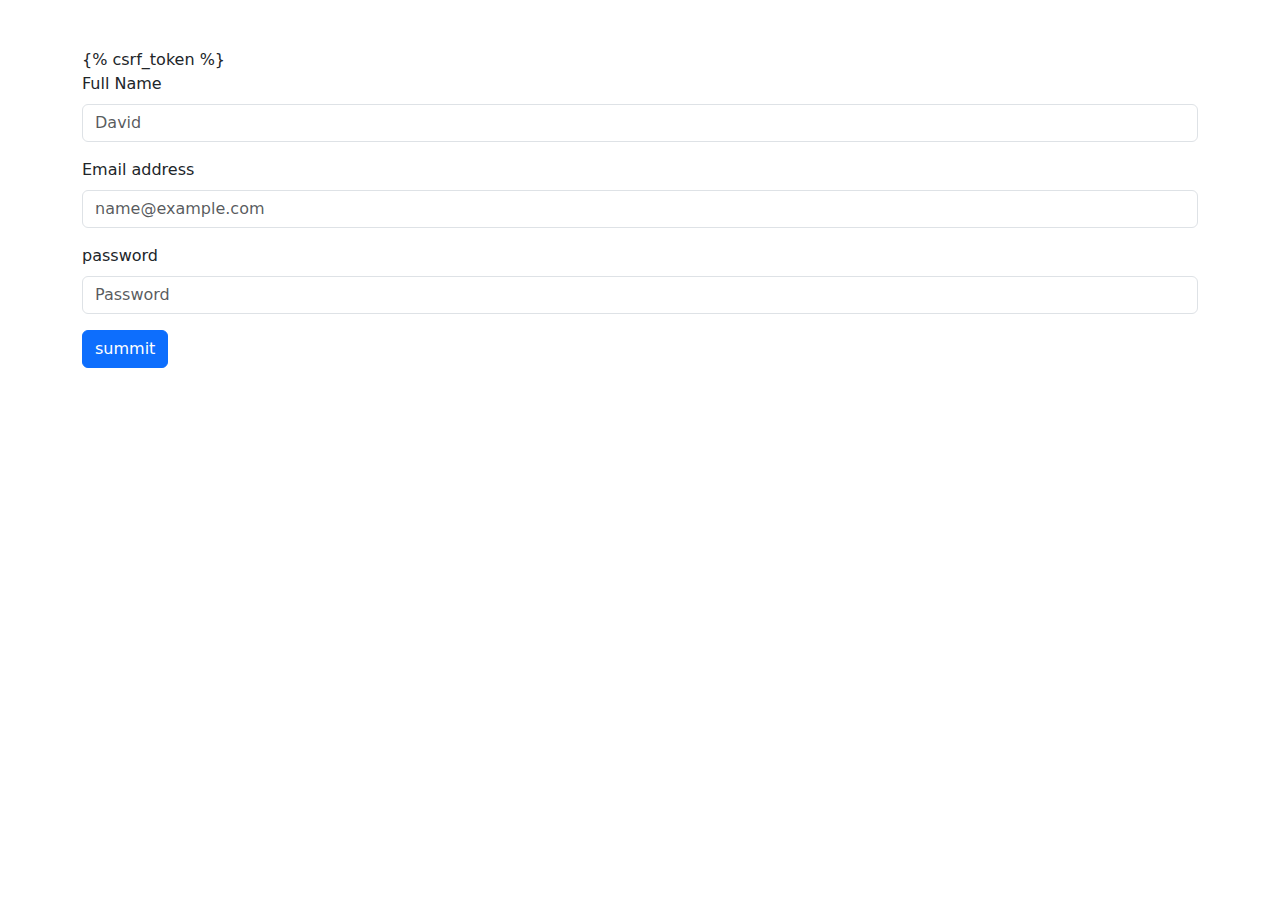
<file: mylist/templates/register.html>
<!DOCTYPE html>
<html lang="en">
  <head>
    <meta charset="utf-8" />
    <meta name="viewport" content="width=device-width, initial-scale=1" />
    <title>Bootstrap demo</title>
    <link
      href="https://cdn.jsdelivr.net/npm/bootstrap@5.3.3/dist/css/bootstrap.min.css"
      rel="stylesheet"
      integrity="sha384-QWTKZyjpPEjISv5WaRU9OFeRpok6YctnYmDr5pNlyT2bRjXh0JMhjY6hW+ALEwIH"
      crossorigin="anonymous"
    />
  </head>
  <body>
    <div class="container mt-5">
      <form method="POST">
        {% csrf_token %}
        <div class="mb-3">
          <label for="exampleFormControlInput1" class="form-label"
            >Full Name</label
          >
          <input
            type="text"
            name="name"
            class="form-control"
            id="exampleFormControlInput1"
            placeholder="David"
          />
        </div>

        <div class="mb-3">
          <label for="exampleFormControlInput1" class="form-label"
            >Email address</label
          >
          <input
            type="email"
            name="email"
            class="form-control"
            id="exampleFormControlInput1"
            placeholder="name@example.com"
          />
        </div>
        <div class="mb-3">
          <label for="exampleFormControlInput1" class="form-label"
            >password</label
          >
          <input
          type="text"
          name="password"
          class="form-control"
          id="exampleFormControlInput1"
          placeholder="Password"
        />
        </div>

        <div class="col-auto">
          <button type="submit" class="btn btn-primary mb-3">summit</button>
        </div>
      </form>
    </div>

    <script
      src="https://cdn.jsdelivr.net/npm/bootstrap@5.3.3/dist/js/bootstrap.bundle.min.js"
      integrity="sha384-YvpcrYf0tY3lHB60NNkmXc5s9fDVZLESaAA55NDzOxhy9GkcIdslK1eN7N6jIeHz"
      crossorigin="anonymous"
    ></script>
  </body>
</html>
</file>
